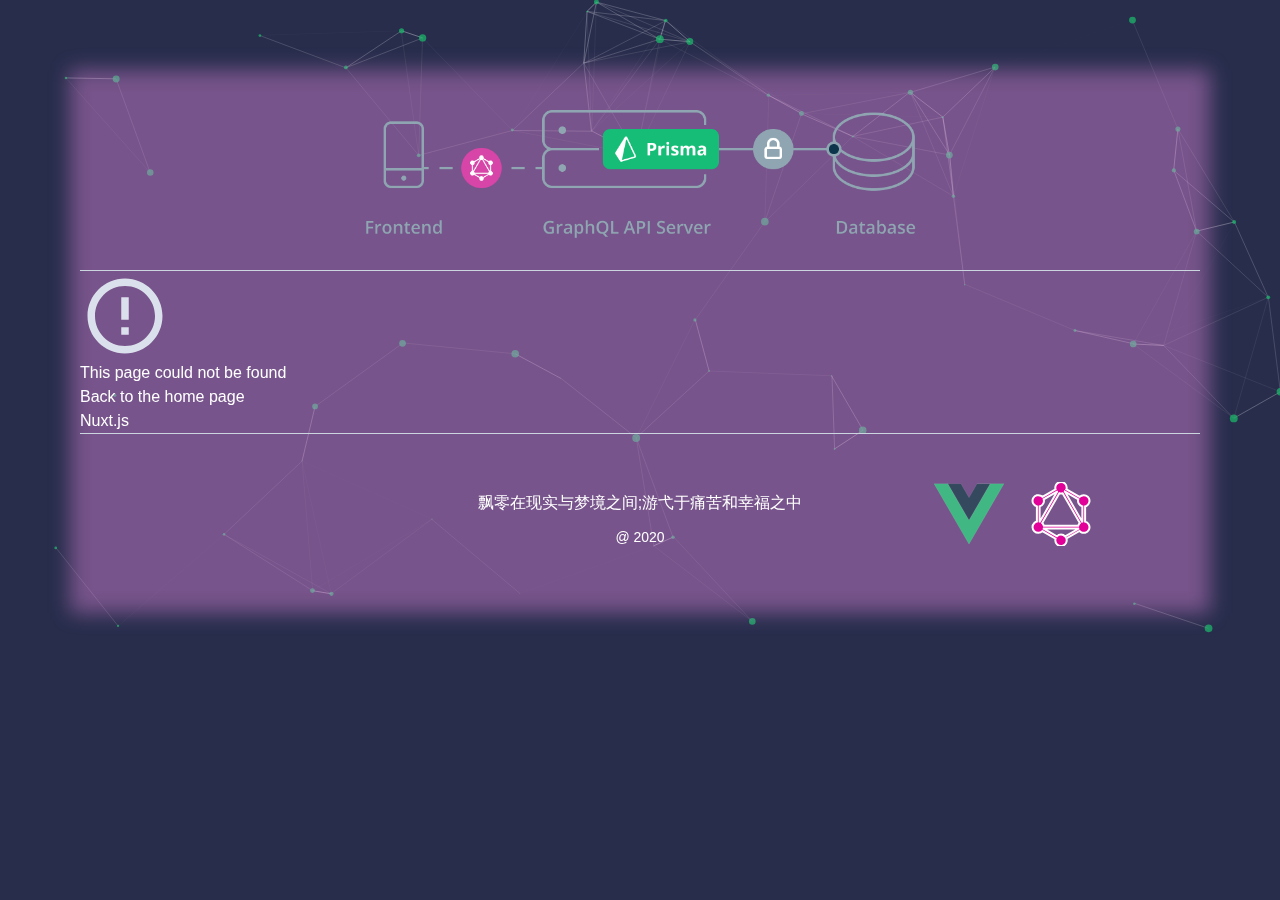
<file: index.html>
<!doctype html>
<html>
  <head>
    <title>nuxt_tailwindcss_animejs</title><meta data-n-head="1" charset="utf-8"><meta data-n-head="1" name="viewport" content="width=device-width,initial-scale=1"><meta data-n-head="1" data-hid="description" name="description" content="My slick Nuxt.js project"><link data-n-head="1" rel="icon" type="image/x-icon" href="/favicon.ico"><link rel="preload" href="/_nuxt/3242d8fcfff59c9608d6.js" as="script"><link rel="preload" href="/_nuxt/04e5917ea351c98caee1.js" as="script"><link rel="preload" href="/_nuxt/c0c79124f18f1a2f7a89.js" as="script">
  </head>
  <body>
    <div id="__nuxt"><style>#nuxt-loading{visibility:hidden;opacity:0;position:absolute;left:0;right:0;top:0;bottom:0;display:flex;justify-content:center;align-items:center;flex-direction:column;animation:nuxtLoadingIn 10s ease;-webkit-animation:nuxtLoadingIn 10s ease;animation-fill-mode:forwards;overflow:hidden}@keyframes nuxtLoadingIn{0%{visibility:hidden;opacity:0}20%{visibility:visible;opacity:0}100%{visibility:visible;opacity:1}}@-webkit-keyframes nuxtLoadingIn{0%{visibility:hidden;opacity:0}20%{visibility:visible;opacity:0}100%{visibility:visible;opacity:1}}#nuxt-loading>div,#nuxt-loading>div:after{border-radius:50%;width:5rem;height:5rem}#nuxt-loading>div{font-size:10px;position:relative;text-indent:-9999em;border:.5rem solid #f5f5f5;border-left:.5rem solid #fff;-webkit-transform:translateZ(0);-ms-transform:translateZ(0);transform:translateZ(0);-webkit-animation:nuxtLoading 1.1s infinite linear;animation:nuxtLoading 1.1s infinite linear}#nuxt-loading.error>div{border-left:.5rem solid #ff4500;animation-duration:5s}@-webkit-keyframes nuxtLoading{0%{-webkit-transform:rotate(0);transform:rotate(0)}100%{-webkit-transform:rotate(360deg);transform:rotate(360deg)}}@keyframes nuxtLoading{0%{-webkit-transform:rotate(0);transform:rotate(0)}100%{-webkit-transform:rotate(360deg);transform:rotate(360deg)}}</style><script>window.addEventListener("error",function(){var e=document.getElementById("nuxt-loading");e&&(e.className+=" error")})</script><div id="nuxt-loading" aria-live="polite" role="status"><div>Loading...</div></div></div>
  <script type="text/javascript" src="/_nuxt/3242d8fcfff59c9608d6.js"></script><script type="text/javascript" src="/_nuxt/04e5917ea351c98caee1.js"></script><script type="text/javascript" src="/_nuxt/c0c79124f18f1a2f7a89.js"></script></body>
</html>
</file>
